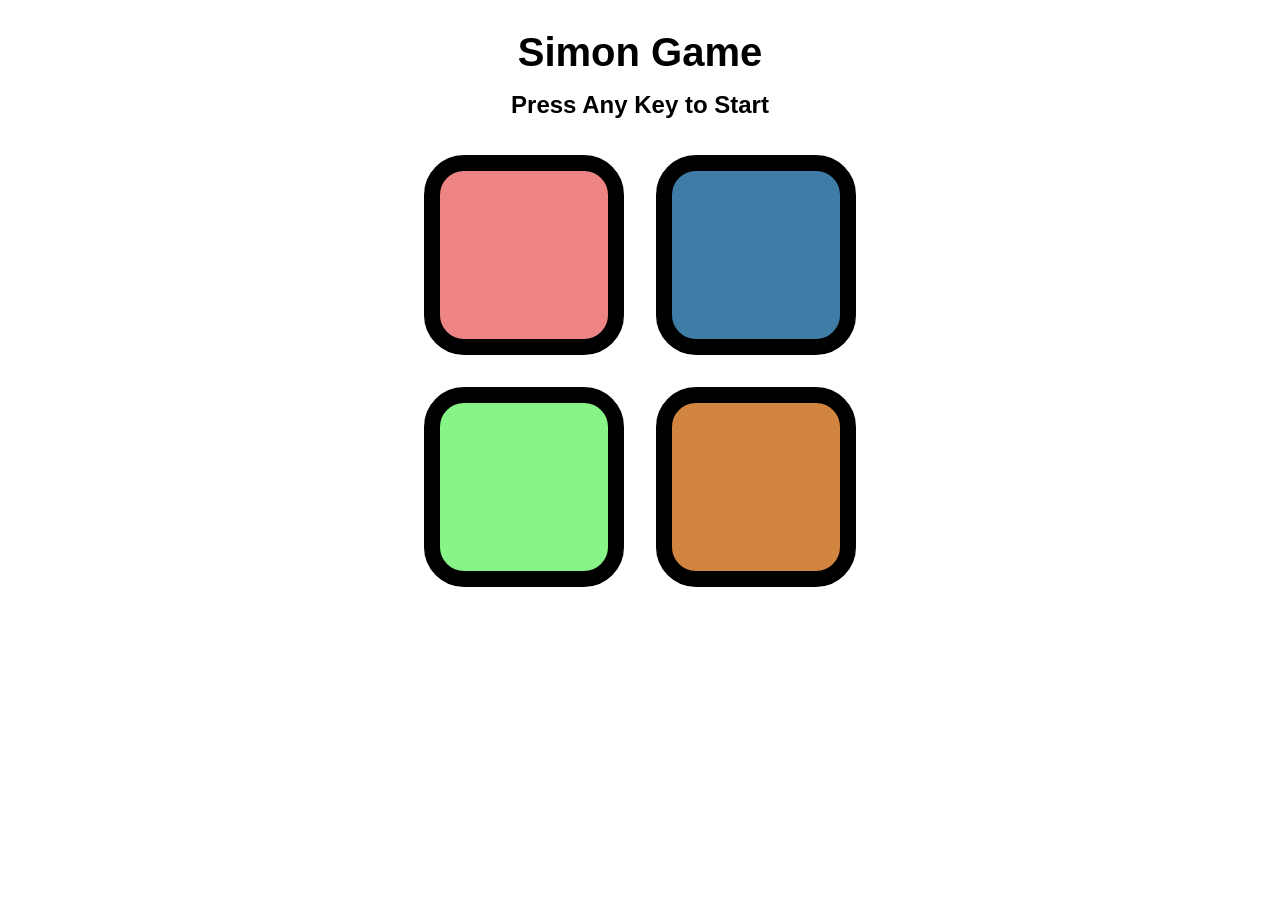
<file: index.html>
<!DOCTYPE html>
<html lang="en">
<head>
    <meta charset="UTF-8">
    <meta name="viewport" content="width=device-width, initial-scale=1.0">
    <link rel="stylesheet" href="style.css">
    <title>Simon Game</title>
</head>
<body>
    <h1>Simon Game</h1>
    <h2>Press Any Key to Start</h2>

    <div class="btn-container">
        <div class="line1">
            <div class="btn red" type="button" id="red"></div>
            <div class="btn blue" type="button" id="blue"></div>
        </div>
        <div class="line2">
            <div class="btn green" type="button" id="green"></div>
            <div class="btn yellow" type="button" id="yellow"></div>
        </div>
    </div>
    <script src="app.js"></script>
</body>
</html>
</file>
<file: style.css>
/* General Styling */
* {
    box-sizing: border-box;
}

body {
    text-align: center;
    background-color: white;
    margin: 0;
    padding: 20px 12px;
    min-height: 100vh;
    font-family: Arial, sans-serif;
}

h1 {
    font-size: clamp(1.8rem, 5vw, 2.5rem);
    margin: 10px 0 16px;
}

h2 {
    font-size: clamp(1rem, 3.5vw, 1.5rem);
    margin: 12px 0 20px;
}

/* Game Layout */
.btn-container {
    display: flex;
    flex-direction: column;
    justify-content: center;
    align-items: center;
    width: 100%;
}

.line1,
.line2 {
    display: flex;
    justify-content: center;
    align-items: center;
}

/* Game Buttons */
.btn {
    width: clamp(110px, 25vw, 200px);
    height: clamp(110px, 25vw, 200px);
    border-radius: 20%;
    border: clamp(7px, 1.5vw, 16px) solid black;
    margin: clamp(6px, 1.5vw, 16px);
    cursor: pointer;
    -webkit-tap-highlight-color: transparent;
    touch-action: manipulation;
    user-select: none;
}

/* Button Colors */
.red {
    background-color: rgba(231, 82, 82, 0.705);
}

.green {
    background-color: rgba(66, 238, 66, 0.637);
}

.blue {
    background-color: rgba(51, 116, 160, 0.932);
}

.yellow {
    background-color: rgb(209, 133, 62);
}

/* Game Flash Effects */
.flash {
    background-color: white;
}

.userflash {
    background-color: green;
}

/* Small Mobile Screens */
@media (max-width: 380px) {
    body {
        padding: 12px 6px;
    }

    .btn {
        width: min(38vw, 145px);
        height: min(38vw, 145px);
        margin: 6px;
        border-width: 7px;
    }
}
</file>
